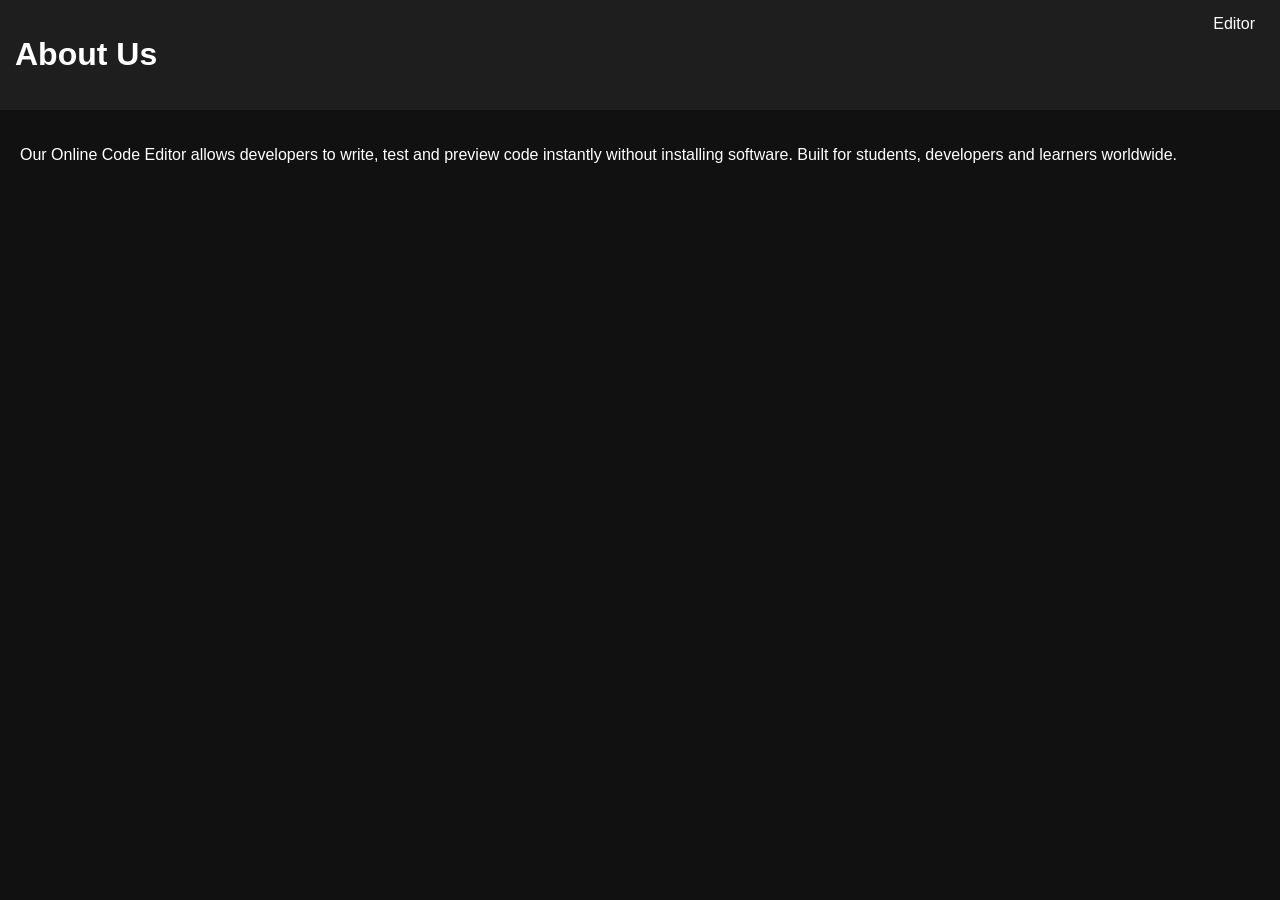
<file: about.html>
<!DOCTYPE html>
<html>
<head>
<title>About - Online Code Editor</title>

<meta name="description" content="Learn about our powerful online code editor platform.">
<link rel="stylesheet" href="css/style.css">
</head>

<body>

<header>
<h1>About Us</h1>
<nav>
<a href="index.html">Editor</a>
</nav>
</header>

<div class="container">
<p>
Our Online Code Editor allows developers to write,
test and preview code instantly without installing software.
Built for students, developers and learners worldwide.
</p>
</div>

</body>
</html>
</file>
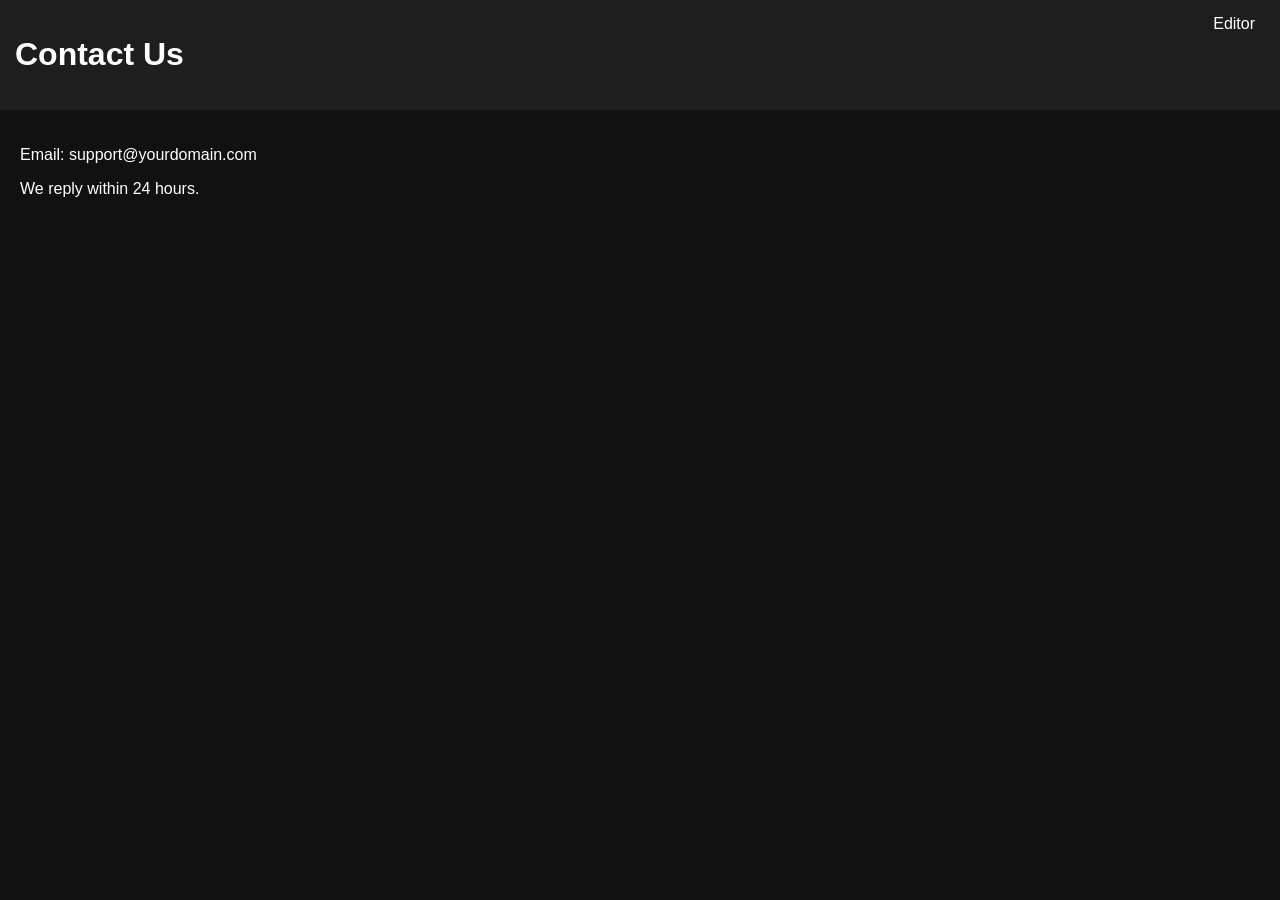
<file: contact.html>
<!DOCTYPE html>
<html>
<head>
<title>Contact Us</title>

<meta name="description" content="Contact the Online Code Editor team.">
<link rel="stylesheet" href="css/style.css">
</head>

<body>

<header>
<h1>Contact Us</h1>
<nav>
<a href="index.html">Editor</a>
</nav>
</header>

<div class="container">
<p>Email: support@yourdomain.com</p>
<p>We reply within 24 hours.</p>
</div>

</body>
</html>
</file>
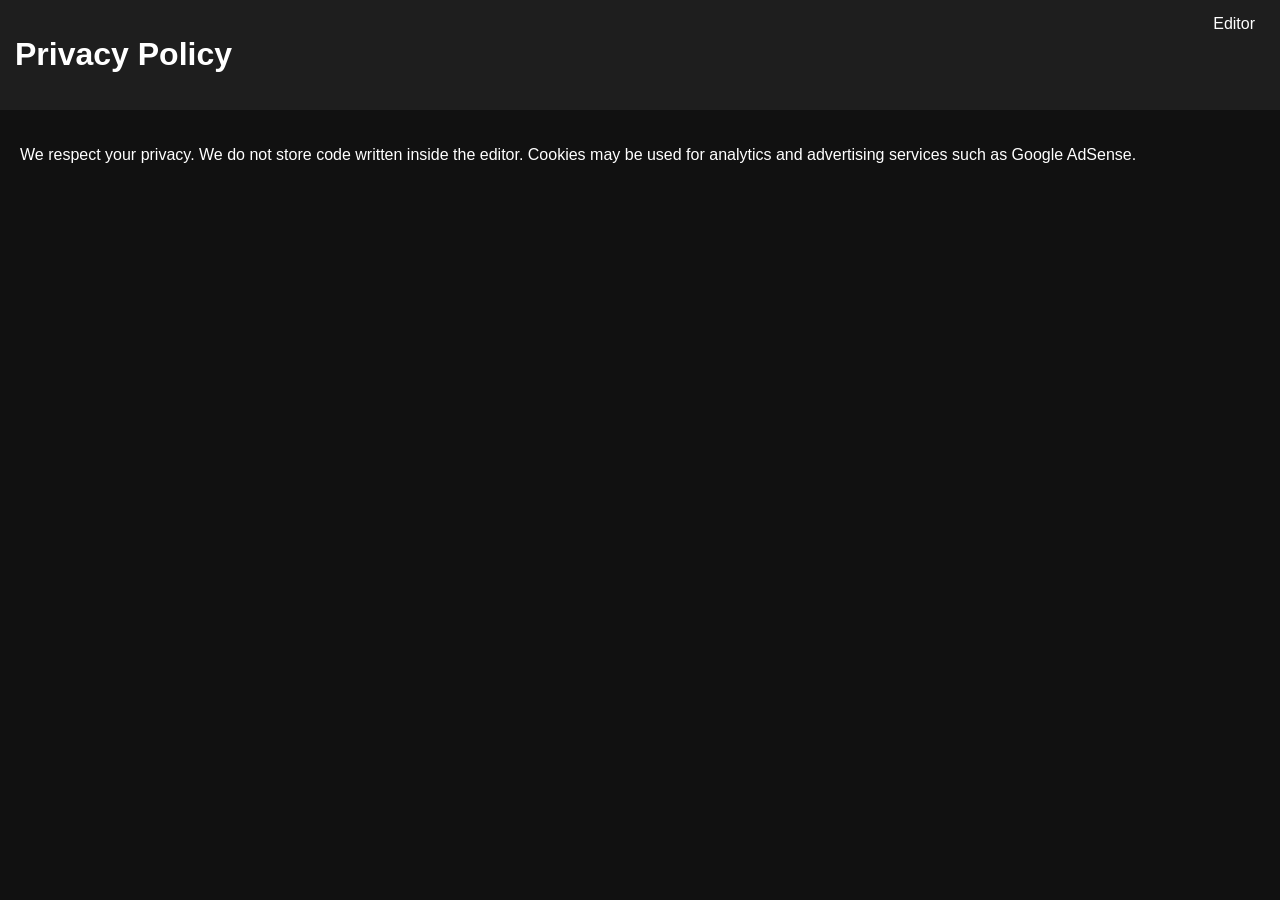
<file: privacy.html>
<!DOCTYPE html>
<html>
<head>
<title>Privacy Policy</title>

<meta name="description" content="Privacy policy for Online Code Editor.">
<link rel="stylesheet" href="css/style.css">
</head>

<body>

<header>
<h1>Privacy Policy</h1>
<nav>
<a href="index.html">Editor</a>
</nav>
</header>

<div class="container">
<p>
We respect your privacy. We do not store code written
inside the editor. Cookies may be used for analytics
and advertising services such as Google AdSense.
</p>
</div>

</body>
</html>
</file>
<file: css/style.css>
body{
font-family:Arial;
margin:0;
background:#111;
color:#fff;
transition:0.3s;
}

header{
display:flex;
justify-content:space-between;
padding:15px;
background:#1e1e1e;
}

nav a{
color:white;
margin:10px;
text-decoration:none;
}

.container{
padding:20px;
}

button{
padding:10px;
background:#007bff;
border:none;
color:white;
cursor:pointer;
margin:10px 0;
}

iframe{
width:100%;
height:300px;
background:white;
border:none;
margin-top:10px;
}

.light{
background:#f4f4f4;
color:#000;
}

.CodeMirror{
height:300px;
border:1px solid #444;
}
</file>
